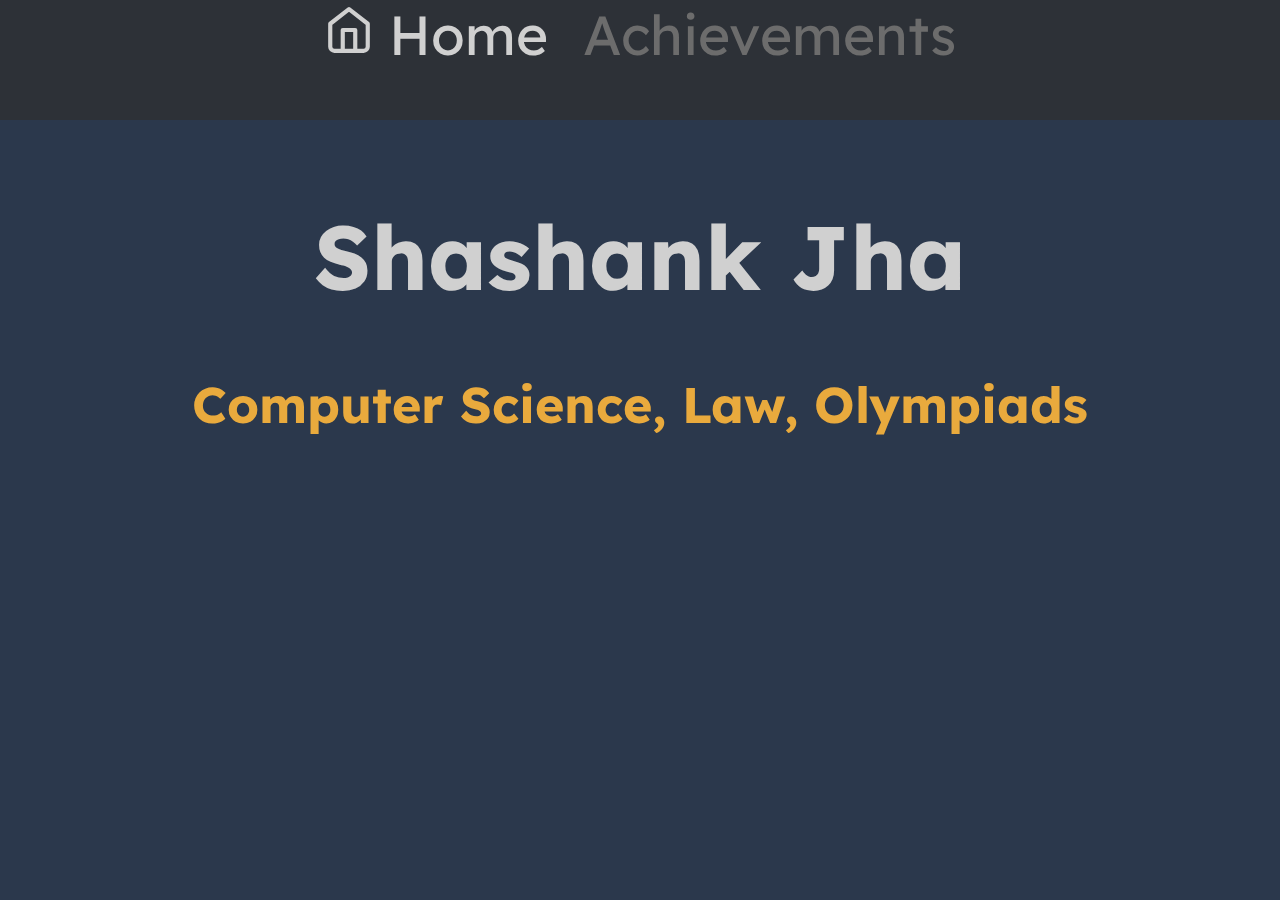
<file: index.html>
<!DOCTYPE html>
<html lang="en">
<head>
    <link rel="stylesheet" type="text/css" href="css\style.css">
    <meta charset="UTF-8">
    <meta name="viewport" content="width=device-width, initial-scale=1.0">
    <title>Document</title>
</head>
<body>
    <div class="navigationbar">
        <a href="index.html" class="active">
            <img src="images\home.svg" width="50" alt="">
            <span>Home</span>
        </a>
        <a href="/achievements/">Achievements</a>
    </div>
    <h1 class="title">Shashank Jha<h1>
    <p class="labels">Computer Science, Law, Olympiads</p>
</body>
</html>
</file>
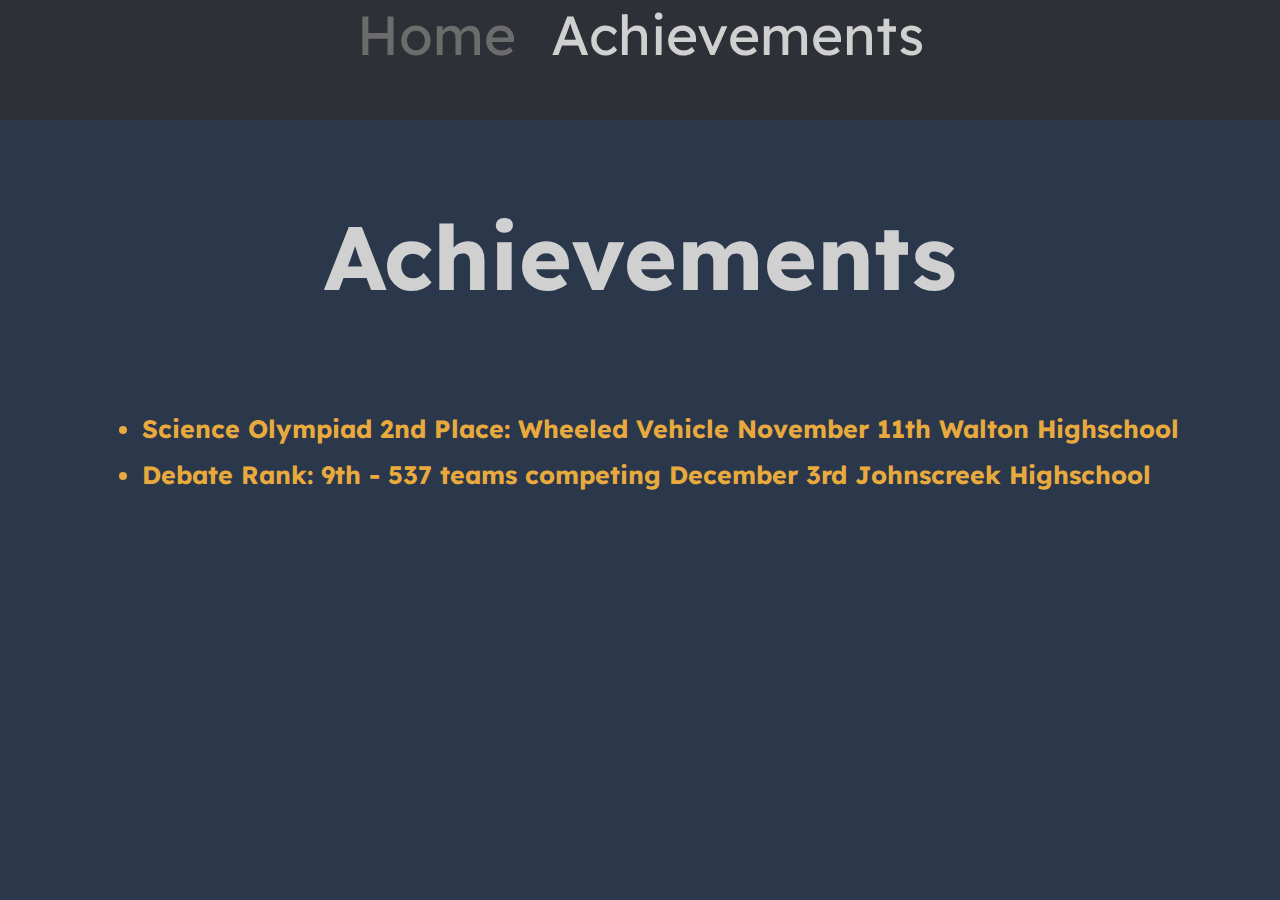
<file: achievements/index.html>
<!DOCTYPE html>
<html lang="en">
<head> 
    <link rel="stylesheet" href="/style.css">
    <meta charset="UTF-8">
    <meta name="viewport" content="width=device-width, initial-scale=1.0">
    <title>Document</title>
</head>
<body>
    <div class="navigationbar">
        <a href="/index.html">Home</a>
        <a href="/achievements/"class="active">Achievements</a>
    </div> 
    <h1 class="title">Achievements<h1>
        <div class="achievementlist">
            <ul>
                <li>Science Olympiad 2nd Place: Wheeled Vehicle November 11th Walton Highschool</li>
                <li>Debate Rank: 9th - 537 teams competing December 3rd Johnscreek Highschool</li>
            </ul>
        </div>
   
</body>
</html>
</file>
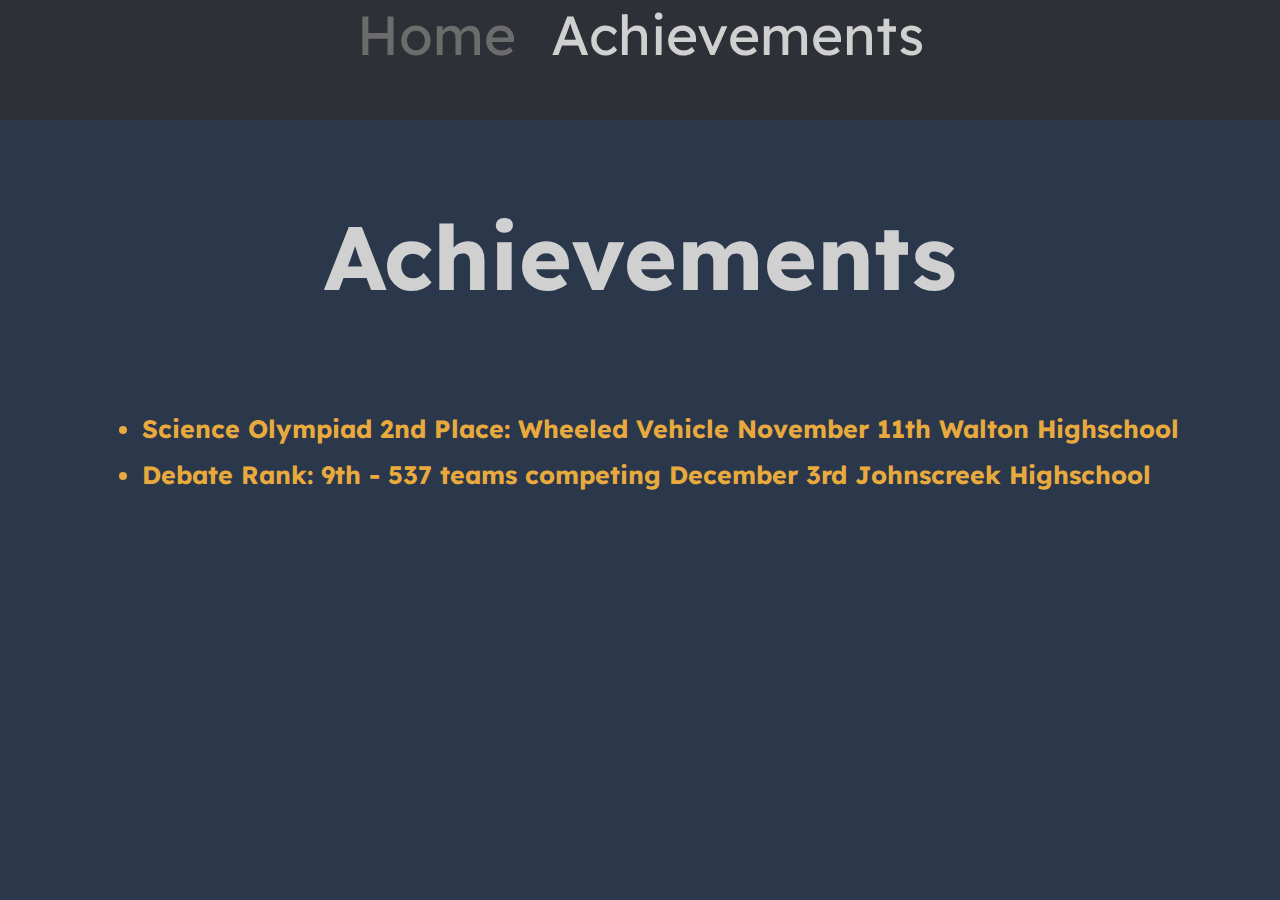
<file: achievements.html>
<!DOCTYPE html>
<html lang="en">
<head> 
    <link rel="stylesheet" type="text/css" href="css\style.css">
    <meta charset="UTF-8">
    <meta name="viewport" content="width=device-width, initial-scale=1.0">
    <title>Document</title>
</head>
<body>
    <div class="navigationbar">
        <a href="index.html">Home</a>
        <a href="achievements.html" class="active">Achievements</a>
    </div> 
    <h1 class="title">Achievements<h1>
        <div class="achievementlist">
            <ul>
                <li>Science Olympiad 2nd Place: Wheeled Vehicle November 11th Walton Highschool</li>
                <li>Debate Rank: 9th - 537 teams competing December 3rd Johnscreek Highschool</li>
            </ul>
        </div>
   
</body>
</html>
</file>
<file: style.css>
@font-face {
    font-family: Lexend;
    src: url(/LexendFont.ttf);
}
body {
    background-color: #2b384c;  
    font-family: Lexend;
    margin: 0;
    color: rgb(208, 208, 208);
}
.title {
    font-size: 90px;
    text-align: center;
    margin-top: 80px;
}
.labels {
    text-align: center;
    font-size: 50px;
    color:  rgb(233, 170, 61);
}
.navigationbar {
    width: 100%;
    height: 120px;
    background-color: #2D3137;
    font-size: 55px;
    text-align: center;
}
.achievementlist {
    display: flex;
    justify-content: center;
    font-size: 25px;
    color: rgb(233, 170, 61);
}
li {
    margin: 15px;
}
.active {
    color: rgb(208, 208, 208);
}
a {
    color:  rgb(108, 108, 108);
    margin: 10px;
    text-decoration:none
}
</file>
